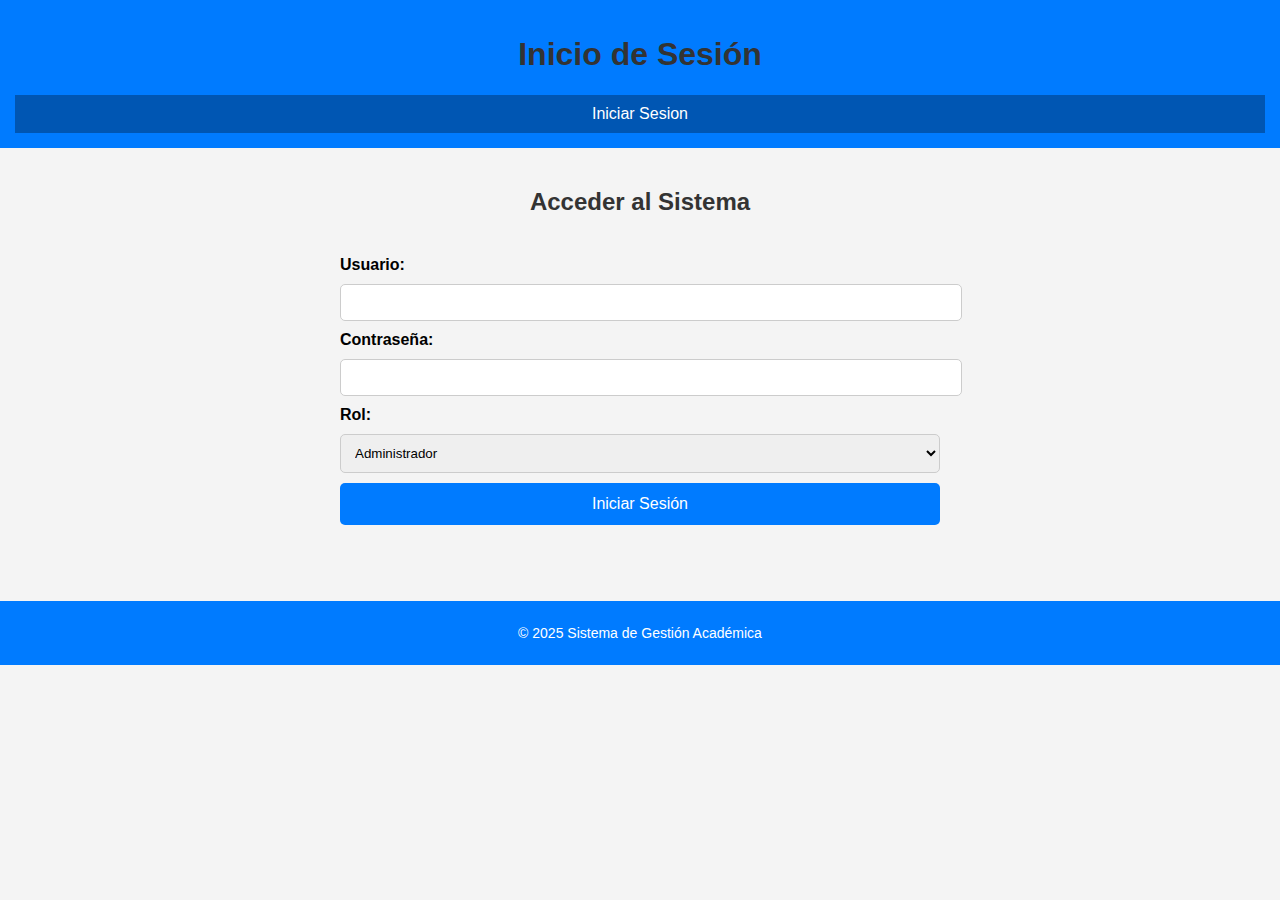
<file: index.html>
<!DOCTYPE html>
<html lang="es">
<head>
    <meta charset="UTF-8">
    <meta name="viewport" content="width=device-width, initial-scale=1.0">
    <title>Inicio de Sesión</title>
    <link rel="stylesheet" href="css/estilo.css">
</head>
<body>
    <header>
        <h1>Inicio de Sesión</h1>
        <nav>
            <ul>
                <li><a href="index.html">Iniciar Sesion</a></li>
            </ul>
        </nav>
    </header>
    <main>
        <section>
            <h2>Acceder al Sistema</h2>
            <form id="loginForm">
                <label for="usuario">Usuario:</label>
                <input type="text" id="usuario" required>
                
                <label for="password">Contraseña:</label>
                <input type="password" id="password" required>
                
                <label for="rol">Rol:</label>
                <select id="rol" required>
                    <option value="admin">Administrador</option>
                    <option value="profesor">Profesor</option>
                    <option value="estudiante">Estudiante</option>
                </select>
                
                <button type="submit">Iniciar Sesión</button>
            </form>
            <p id="mensajeError" style="color: red;"></p>
        </section>
    </main>
    <footer>
        <p>&copy; 2025 Sistema de Gestión Académica</p>
    </footer>
    <script src="js/index.js"></script>
</body>
</html>
</file>
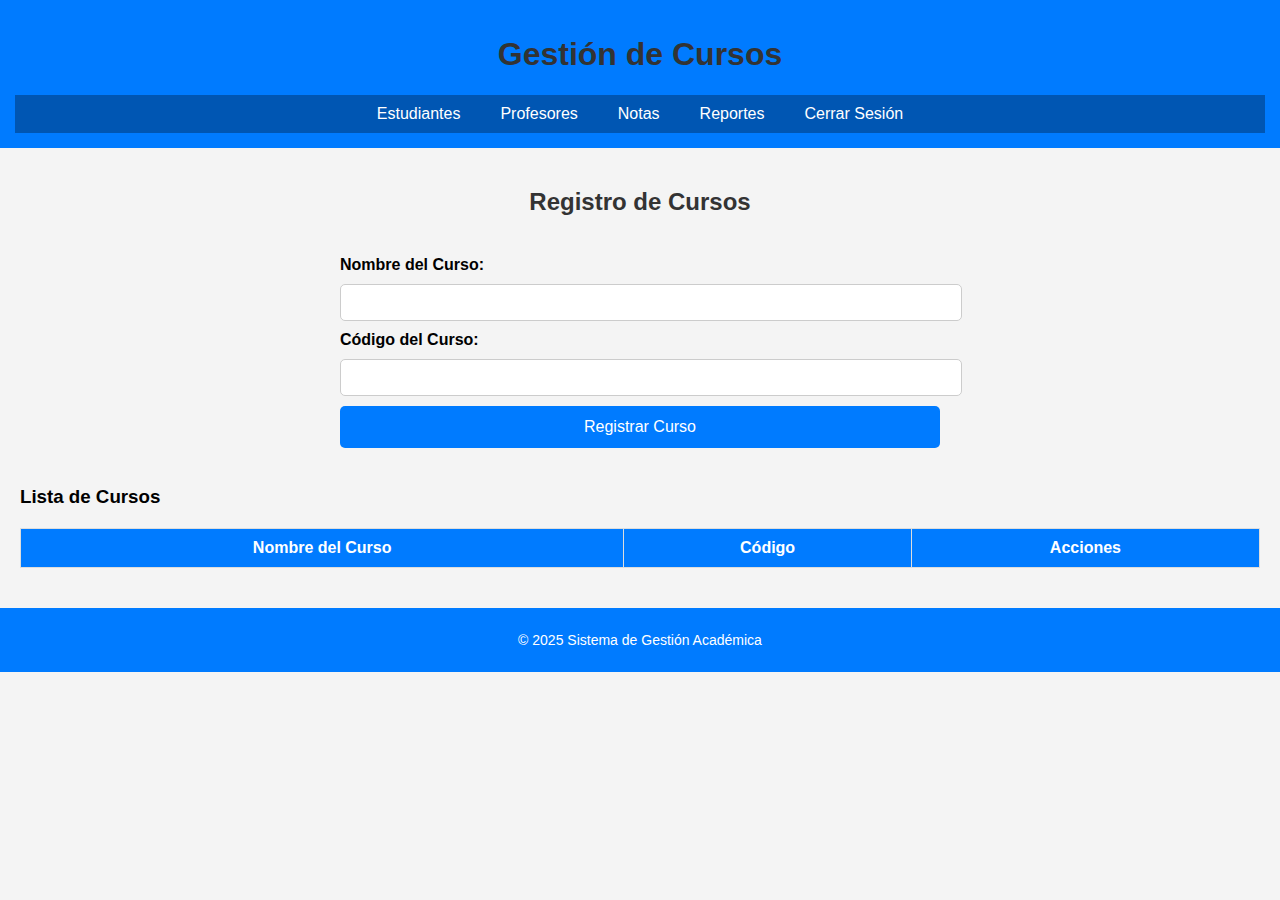
<file: cursos.html>
<!DOCTYPE html>
<html lang="es">
<head>
    <meta charset="UTF-8">
    <meta name="viewport" content="width=device-width, initial-scale=1.0">
    <title>Gestión de Cursos</title>
    <link rel="stylesheet" href="css/estilo.css">
</head>
<body>
    <header>
        <h1>Gestión de Cursos</h1>
        <nav>
            <ul>
                <li><a href="estudiantes.html">Estudiantes</a></li>
                <li><a href="profesores.html">Profesores</a></li>
                <li><a href="notas.html">Notas</a></li>
                <li><a href="reportes.html">Reportes</a></li>
                <li><a href="logout.html" onclick="cerrarSesion()">Cerrar Sesión</a></li>
            </ul>
        </nav>
    </header>
    <main>
        <section>
            <h2>Registro de Cursos</h2>
            <form id="registroCurso">
                <label for="nombreCurso">Nombre del Curso:</label>
                <input type="text" id="nombreCurso" required>
                
                <label for="codigoCurso">Código del Curso:</label>
                <input type="text" id="codigoCurso" required>
                
                <button type="submit">Registrar Curso</button>
            </form>
            
            <h3>Lista de Cursos</h3>
            <table>
                <thead>
                    <tr>
                        <th>Nombre del Curso</th>
                        <th>Código</th>
                        <th>Acciones</th>
                    </tr>
                </thead>
                <tbody id="listaCursos">
                </tbody>
            </table>
        </section>
    </main>
    <footer>
        <p>&copy; 2025 Sistema de Gestión Académica</p>
    </footer>
    <script src="js/cursos.js"></script>
    <script>
        function cerrarSesion() {
            localStorage.removeItem("usuarioActual");
            window.location.href = "login.html";
        }
    </script>
</body>
</html>
</file>
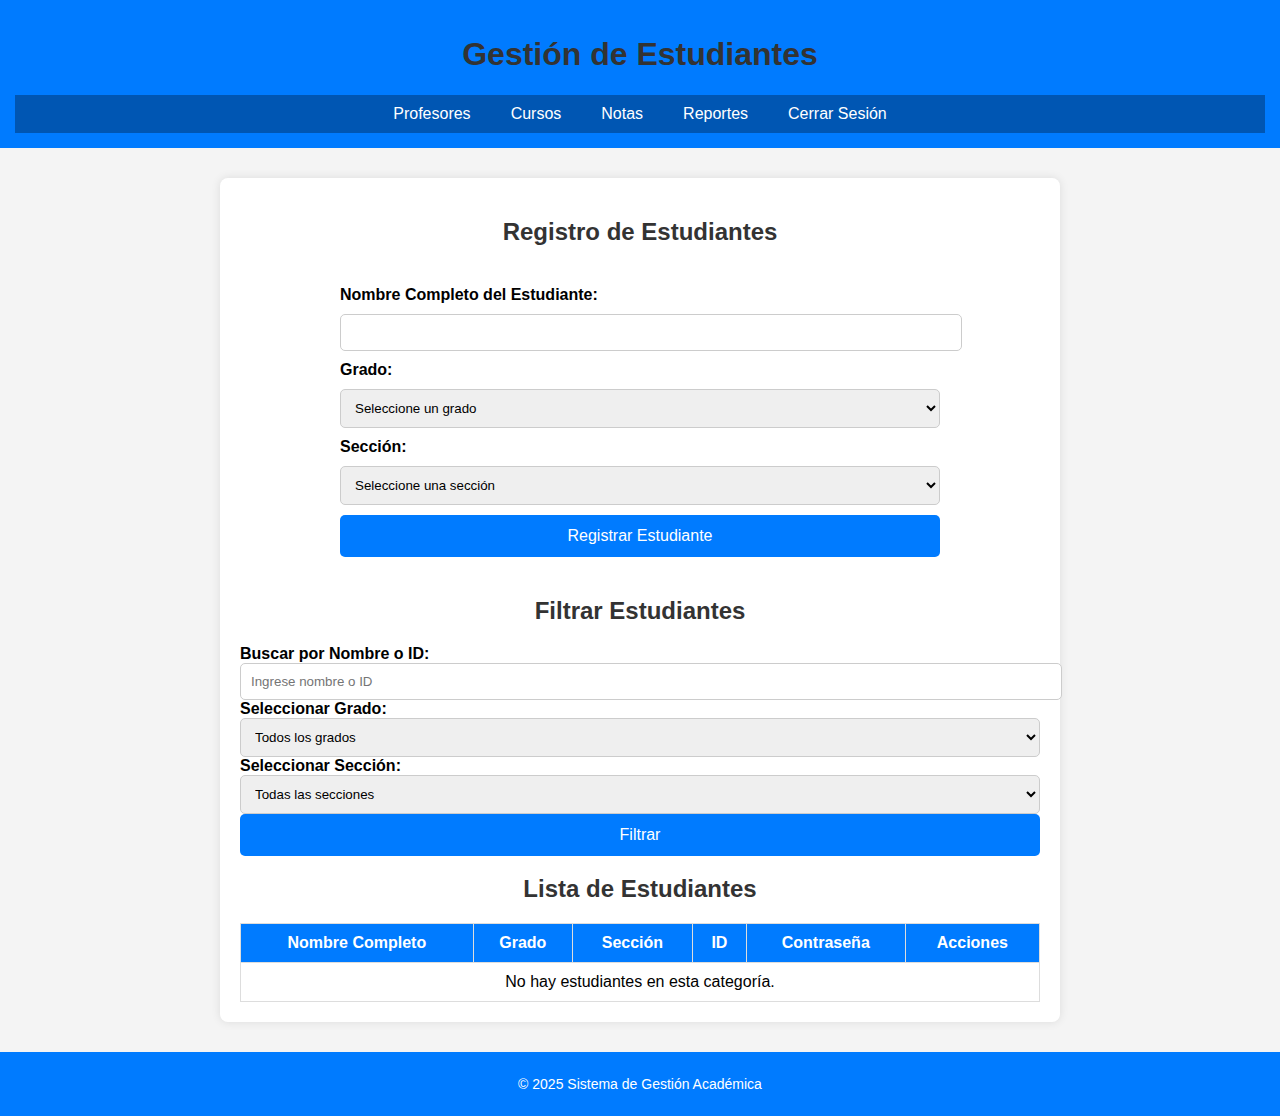
<file: estudiantes.html>
<!DOCTYPE html>
<html lang="es">
<head>
    <meta charset="UTF-8">
    <meta name="viewport" content="width=device-width, initial-scale=1.0">
    <title>Gestión de Estudiantes</title>
    <link rel="stylesheet" href="css/estilo.css">
</head>
<body>
    <header>
        <h1>Gestión de Estudiantes</h1>
        <nav>
            <ul>
                <li><a href="profesores.html">Profesores</a></li>
                <li><a href="cursos.html">Cursos</a></li>
                <li><a href="notas.html">Notas</a></li>
                <li><a href="reportes.html">Reportes</a></li>
                <li><a href="logout.html" onclick="cerrarSesion()">Cerrar Sesión</a></li>
            </ul>
        </nav>
    </header>

    <div class="container">
        <h2>Registro de Estudiantes</h2>
        <form id="formEstudiante">
            <label for="nombre">Nombre Completo del Estudiante:</label>
            <input type="text" id="nombre" required>

            <label for="grado">Grado:</label>
            <select id="grado" required>
                <option value="">Seleccione un grado</option>
                <option value="Primero">Primero</option>
                <option value="Segundo">Segundo</option>
                <option value="Tercero">Tercero</option>
                <option value="Cuarto">Cuarto</option>
                <option value="Quinto">Quinto</option>
                <option value="Sexto">Sexto</option>
            </select>

            <label for="seccion">Sección:</label>
            <select id="seccion" required>
                <option value="">Seleccione una sección</option>
                <option value="A-1">A-1</option>
                <option value="A-2">A-2</option>
                <option value="B-1">B-1</option>
                <option value="B-2">B-2</option>
            </select>

            <button type="submit">Registrar Estudiante</button>
        </form>
        
        <h2>Filtrar Estudiantes</h2>
        <label for="filtroEstudiante">Buscar por Nombre o ID:</label>
        <input type="text" id="filtroEstudiante" placeholder="Ingrese nombre o ID">

        <label for="filtroGrado">Seleccionar Grado:</label>
        <select id="filtroGrado">
            <option value="">Todos los grados</option>
        </select>

        <label for="filtroSeccion">Seleccionar Sección:</label>
        <select id="filtroSeccion">
            <option value="">Todas las secciones</option>
        </select>

        <button id="btnFiltrar">Filtrar</button>

        <h2>Lista de Estudiantes</h2>
        <table>
            <thead>
                <tr>
                    <th>Nombre Completo</th>
                    <th>Grado</th>
                    <th>Sección</th>
                    <th>ID</th>
                    <th>Contraseña</th>
                    <th>Acciones</th>
                </tr>
            </thead>
            <tbody id="listaEstudiantes"></tbody>
        </table>
    </div>
    <footer>
        <p>&copy; 2025 Sistema de Gestión Académica</p>
    </footer>
    
    <script src="js/estudiantes.js"></script>
</body>
</html>
</file>
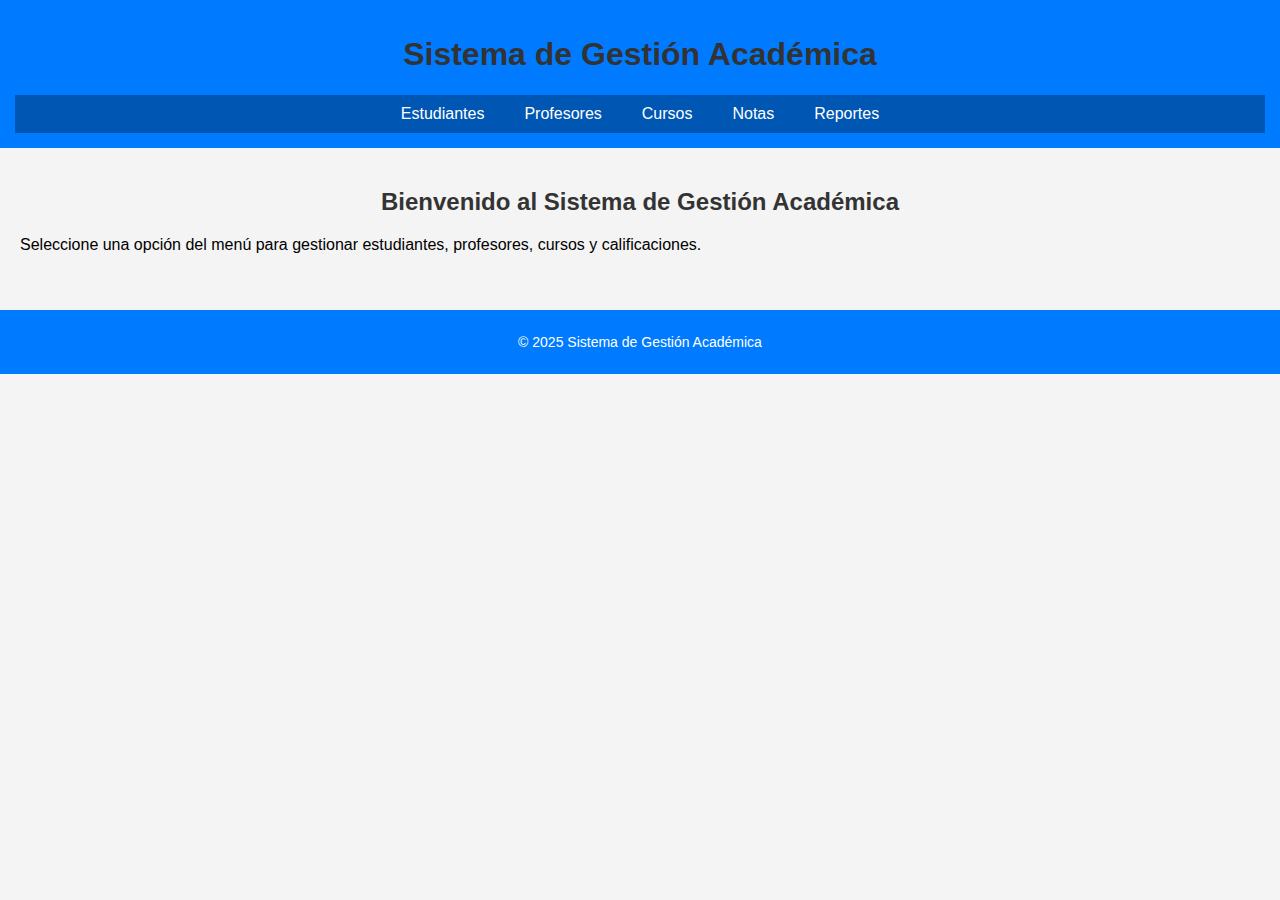
<file: inicio.html>
<!DOCTYPE html>
<html lang="es">
<head>
    <meta charset="UTF-8">
    <meta name="viewport" content="width=device-width, initial-scale=1.0">
    <title>Gestión de Notas</title>
    <link rel="stylesheet" href="css/estilo.css">
</head>
<body>
    <header>
        <h1>Sistema de Gestión Académica</h1>
        <nav>
            <ul>
                <li><a href="estudiantes.html">Estudiantes</a></li>
                <li><a href="profesores.html">Profesores</a></li>
                <li><a href="cursos.html">Cursos</a></li>
                <li><a href="notas.html">Notas</a></li>
                <li><a href="reportes.html">Reportes</a></li>
            </ul>
        </nav>
    </header>
    <main>
        <section>
            <h2>Bienvenido al Sistema de Gestión Académica</h2>
            <p>Seleccione una opción del menú para gestionar estudiantes, profesores, cursos y calificaciones.</p>
        </section>
    </main>
    <footer>
        <p>&copy; 2025 Sistema de Gestión Académica</p>
    </footer>
</body>
</html>
</file>
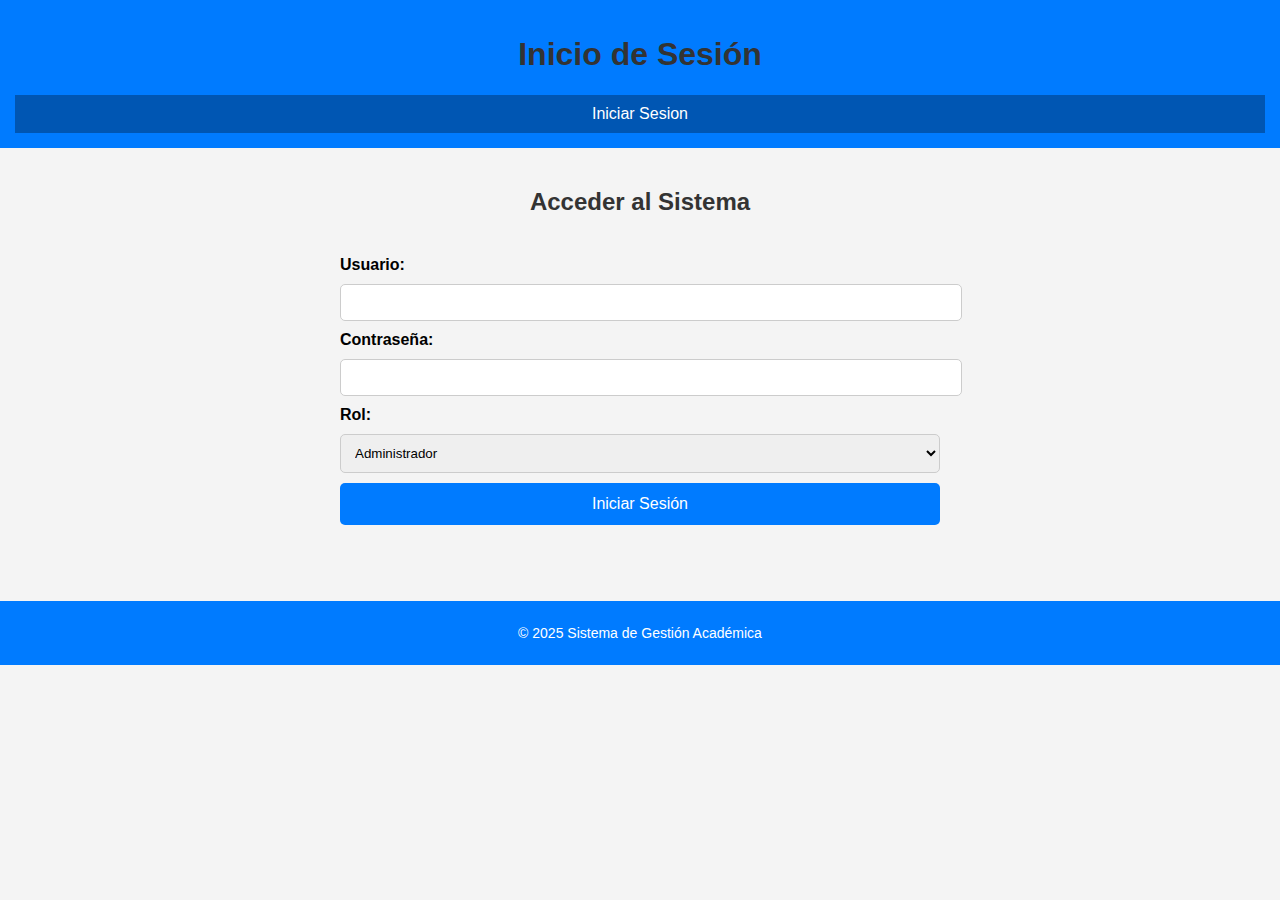
<file: logout.html>
<!DOCTYPE html>
<html lang="es">
<head>
    <meta charset="UTF-8">
    <meta name="viewport" content="width=device-width, initial-scale=1.0">
    <title>Cerrando Sesión...</title>
    <script>
        localStorage.removeItem("usuarioActual");
        window.location.href = "index.html";
    </script>
</head>
<body>
    <p>Redirigiendo al inicio de sesión...</p>
</body>
</html>
</file>
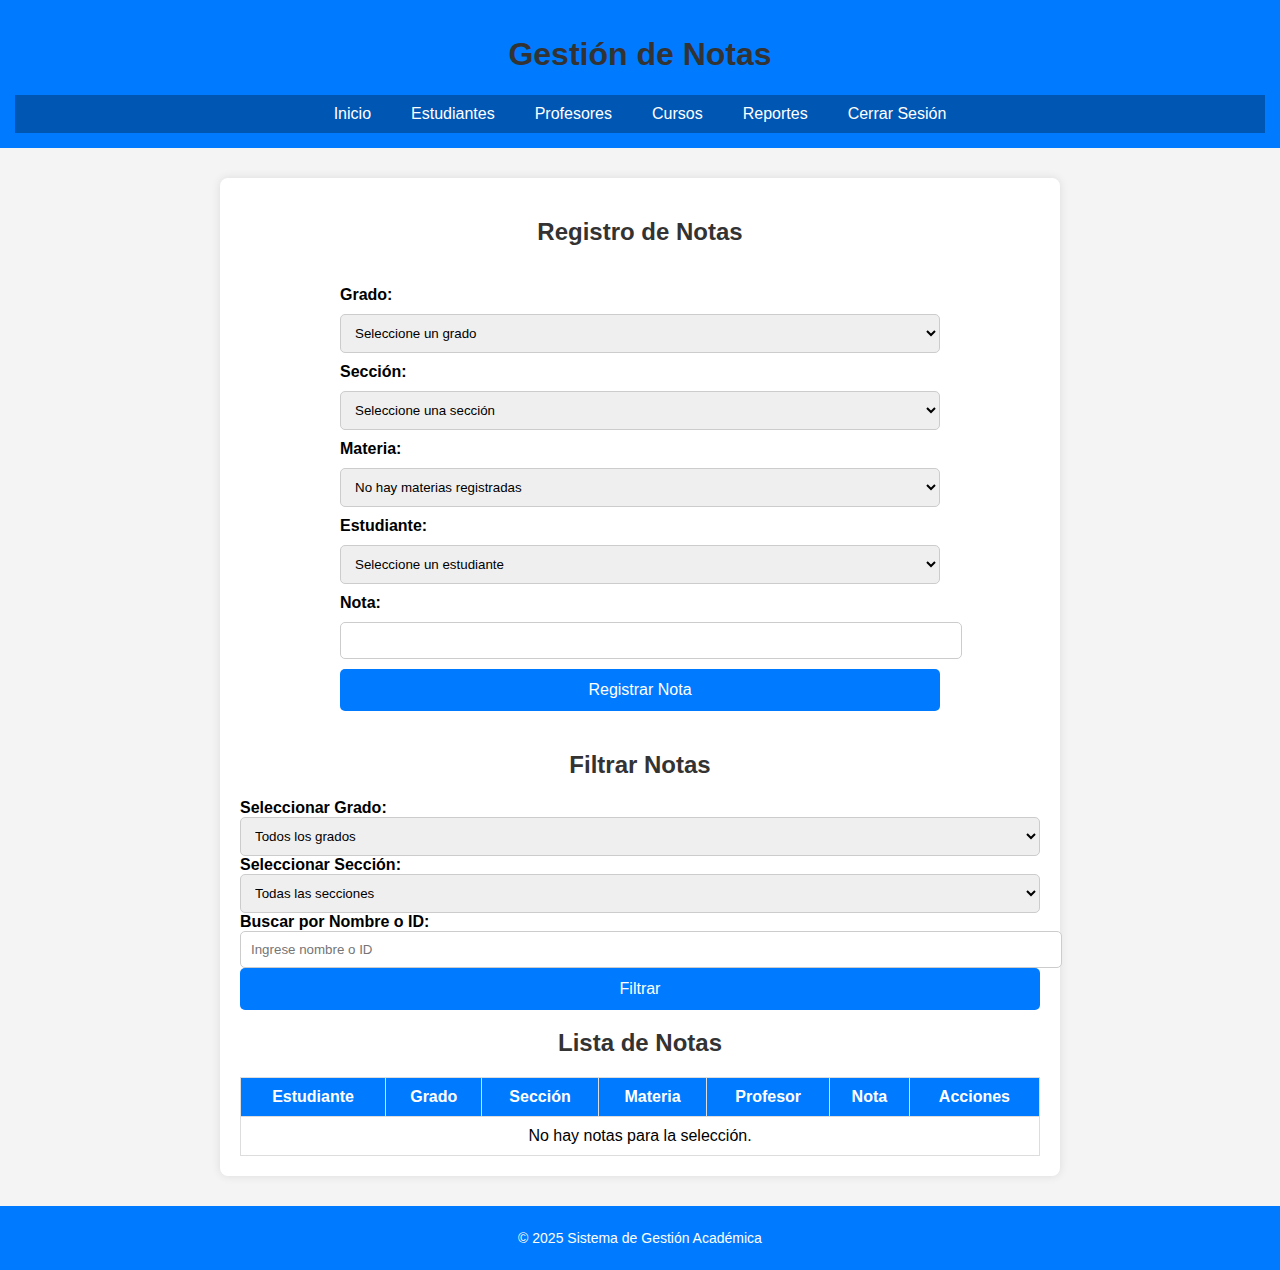
<file: notas.html>
<!DOCTYPE html>
<html lang="es">
<head>
    <meta charset="UTF-8">
    <meta name="viewport" content="width=device-width, initial-scale=1.0">
    <title>Registro de Notas</title>
    <link rel="stylesheet" href="css/estilo.css">
</head>
<body>
    <header>
        <h1>Gestión de Notas</h1>
        <nav>
            <ul>
                <li><a href="inicio.html">Inicio</a></li>
                <li><a href="estudiantes.html">Estudiantes</a></li>
                <li><a href="profesores.html">Profesores</a></li>
                <li><a href="cursos.html">Cursos</a></li>
                <li><a href="reportes.html">Reportes</a></li>
                <li><a href="logout.html">Cerrar Sesión</a></li>
            </ul>
        </nav>
    </header>

    <div class="container">
        <h2>Registro de Notas</h2>
        <form id="formNota">
            <label for="grado">Grado:</label>
            <select id="grado" required>
                <option value="">Seleccione un grado</option>
                <option value="Primero">Primero</option>
                <option value="Segundo">Segundo</option>
                <option value="Tercero">Tercero</option>
                <option value="Cuarto">Cuarto</option>
                <option value="Quinto">Quinto</option>
                <option value="Sexto">Sexto</option>
            </select>

            <label for="seccion">Sección:</label>
            <select id="seccion" required>
                <option value="">Seleccione una sección</option>
                <option value="A-1">A-1</option>
                <option value="A-2">A-2</option>
                <option value="B-1">B-1</option>
                <option value="B-2">B-2</option>
            </select>

            <label for="materia">Materia:</label>
            <select id="materia" required>
                <option value="">Seleccione una materia</option>
            </select>

            <label for="estudiante">Estudiante:</label>
            <select id="estudiante" required>
                <option value="">Seleccione un estudiante</option>
            </select>

            <label for="nota">Nota:</label>
            <input type="number" id="nota" min="0" max="100" required>

            <button type="submit">Registrar Nota</button>
        </form>

        <h2>Filtrar Notas</h2>

        <label for="filtroGrado">Seleccionar Grado:</label>
        <select id="filtroGrado">
            <option value="">Todos los grados</option>
            <option value="Primero">Primero</option>
            <option value="Segundo">Segundo</option>
            <option value="Tercero">Tercero</option>
            <option value="Cuarto">Cuarto</option>
            <option value="Quinto">Quinto</option>
            <option value="Sexto">Sexto</option>
        </select>
        
        <label for="filtroSeccion">Seleccionar Sección:</label>
        <select id="filtroSeccion">
            <option value="">Todas las secciones</option>
            <option value="A-1">A-1</option>
            <option value="A-2">A-2</option>
            <option value="B-1">B-1</option>
            <option value="B-2">B-2</option>
        </select>
        
        <label for="filtroEstudiante">Buscar por Nombre o ID:</label>
        <input type="text" id="filtroEstudiante" placeholder="Ingrese nombre o ID">
        
        <button id="btnFiltrar">Filtrar</button>

        <h2>Lista de Notas</h2>
        <table>
            <thead>
                <tr>
                    <th>Estudiante</th>
                    <th>Grado</th>
                    <th>Sección</th>
                    <th>Materia</th>
                    <th>Profesor</th>
                    <th>Nota</th>
                    <th>Acciones</th>
                </tr>
            </thead>
            <tbody id="listaNotas"></tbody>
        </table>
    </div>
    <footer>
        <p>&copy; 2025 Sistema de Gestión Académica</p>
    </footer>
    <script src="js/notas.js"></script>
</body>
</html>
</file>
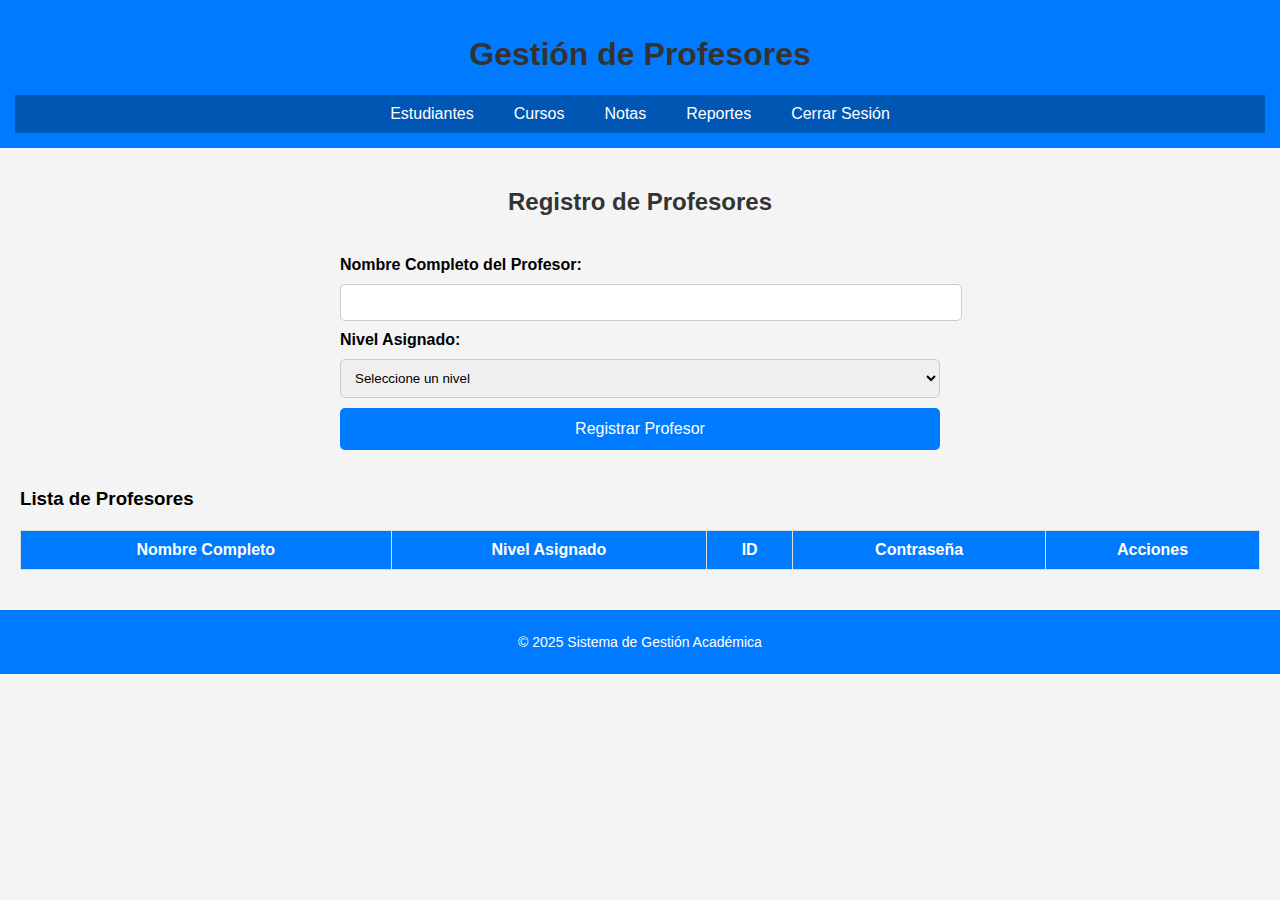
<file: profesores.html>
<!DOCTYPE html>
<html lang="es">
<head>
    <meta charset="UTF-8">
    <meta name="viewport" content="width=device-width, initial-scale=1.0">
    <title>Gestión de Profesores</title>
    <link rel="stylesheet" href="css/estilo.css">
</head>
<body>
    <header>
        <h1>Gestión de Profesores</h1>
        <nav>
            <ul>
                <li><a href="estudiantes.html">Estudiantes</a></li>
                <li><a href="cursos.html">Cursos</a></li>
                <li><a href="notas.html">Notas</a></li>
                <li><a href="reportes.html">Reportes</a></li>
                <li><a href="logout.html" onclick="cerrarSesion()">Cerrar Sesión</a></li>
            </ul>
        </nav>
    </header>
    <main>
        <section>
            <h2>Registro de Profesores</h2>
            <form id="registroProfesor">
                <label for="nombre">Nombre Completo del Profesor:</label>
                <input type="text" id="nombre" required>
                
                <label for="nivel">Nivel Asignado:</label>
                <select id="nivel">
                    <option value="">Seleccione un nivel</option>
                    <option value="Primero">Primero</option>
                    <option value="Segundo">Segundo</option>
                    <option value="Tercero">Tercero</option>
                    <option value="Cuarto">Cuarto</option>
                    <option value="Quinto">Quinto</option>
                    <option value="Sexto">Sexto</option>
                </select>
                
                <button type="submit">Registrar Profesor</button>
            </form>
            
            <h3>Lista de Profesores</h3>
            <table>
                <thead>
                    <tr>
                        <th>Nombre Completo</th>
                        <th>Nivel Asignado</th>
                        <th>ID</th>
                        <th>Contraseña</th>
                        <th>Acciones</th>
                    </tr>
                </thead>
                <tbody id="listaProfesores">
                </tbody>
            </table>
        </section>
    </main>
    <footer>
        <p>&copy; 2025 Sistema de Gestión Académica</p>
    </footer>
    <script src="js/profesores.js"></script>
    <script>
        function cerrarSesion() {
            localStorage.removeItem("usuarioActual");
            window.location.href = "login.html";
        }
    </script>
</body>
</html>
</file>
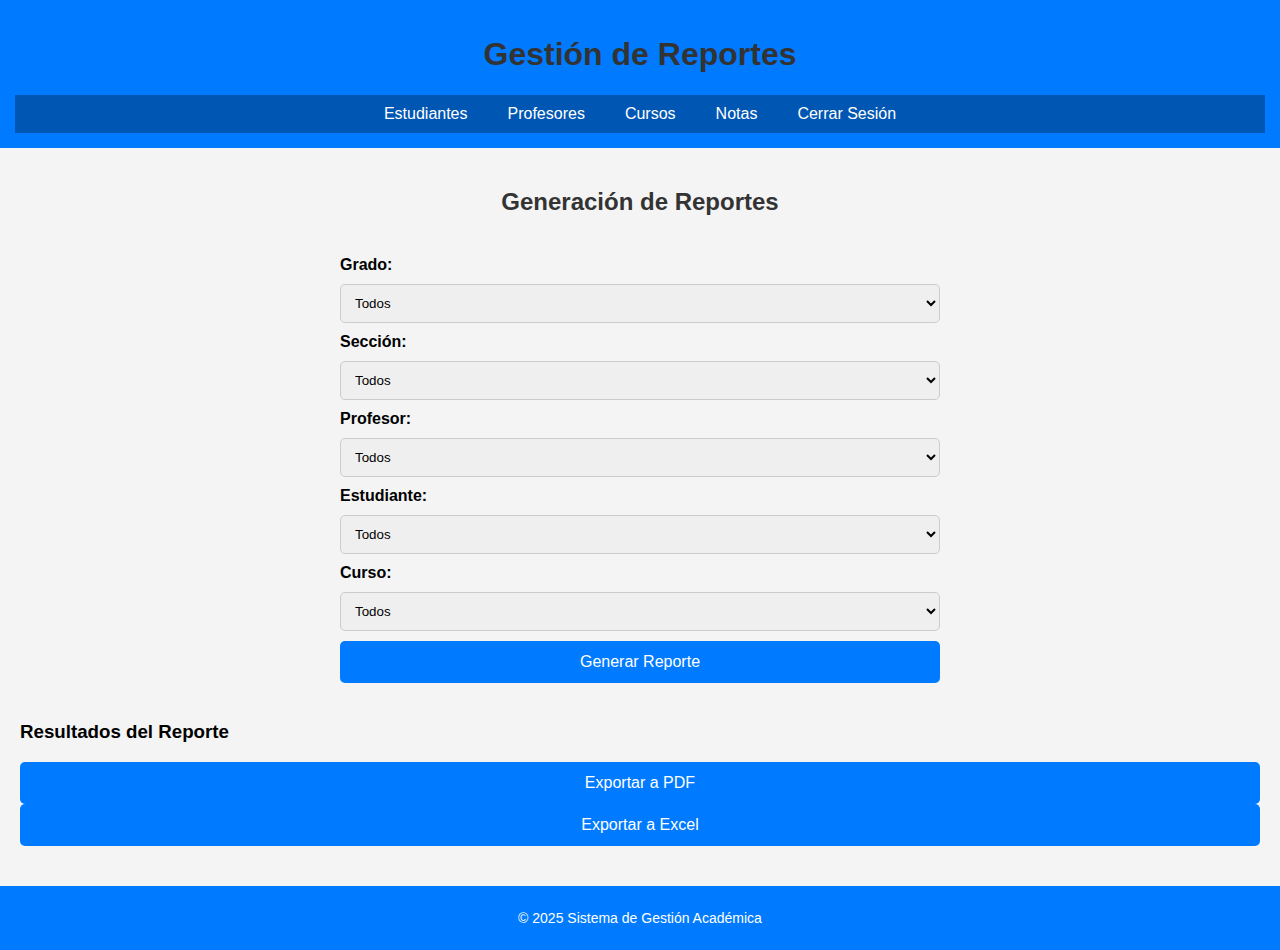
<file: reportes.html>
<!DOCTYPE html>
<html lang="es">
<head>
    <meta charset="UTF-8">
    <meta name="viewport" content="width=device-width, initial-scale=1.0">
    <title>Gestión de Reportes</title>
    <link rel="stylesheet" href="css/estilo.css">
</head>
<body>
    <header>
        <h1>Gestión de Reportes</h1>
        <nav>
            <ul>
                <li><a href="estudiantes.html">Estudiantes</a></li>
                <li><a href="profesores.html">Profesores</a></li>
                <li><a href="cursos.html">Cursos</a></li>
                <li><a href="notas.html">Notas</a></li>
                <li><a href="logout.html" onclick="cerrarSesion()">Cerrar Sesión</a></li>
            </ul>
        </nav>
    </header>
    <main>
        <section>
            <h2>Generación de Reportes</h2>
            <form id="filtroReportes">
                <label for="filtroGrado">Grado:</label>
                <select id="filtroGrado"></select>

                <label for="filtroSeccion">Sección:</label>
                <select id="filtroSeccion"></select>

                <label for="filtroProfesor">Profesor:</label>
                <select id="filtroProfesor"></select>

                <label for="filtroEstudiante">Estudiante:</label>
                <select id="filtroEstudiante"></select>

                <label for="filtroCurso">Curso:</label>
                <select id="filtroCurso"></select>

                <button type="button" id="btnGenerarReporte">Generar Reporte</button>
            </form>

            <h3>Resultados del Reporte</h3>
            <div id="resultadoReporte"></div>

            <button id="exportarPDF">Exportar a PDF</button>
            <button id="exportarExcel">Exportar a Excel</button>
        </section>
    </main>
    <footer>
        <p>&copy; 2025 Sistema de Gestión Académica</p>
    </footer>
    <script src="js/reportes.js"></script>
    <script>
        function cerrarSesion() {
            localStorage.removeItem("usuarioActual");
            window.location.href = "login.html";
        }
    </script>
</body>
</html>
</file>
<file: css/estilo.css>
body {
    font-family: Arial, sans-serif;
    margin: 0;
    padding: 0;
    background-color: #f4f4f4;
}

header {
    background: #007bff;
    color: white;
    padding: 15px;
    text-align: center;
}

nav ul {
    list-style: none;
    padding: 0;
    display: flex;
    justify-content: center;
    background: #0056b3;
    margin: 0;
}

nav ul li {
    padding: 10px 20px;
}

nav ul li a {
    color: white;
    text-decoration: none;
}

main {
    padding: 20px;
}

.container {
    background: white;
    padding: 20px;
    border-radius: 8px;
    box-shadow: 0px 0px 10px rgba(0, 0, 0, 0.1);
    max-width: 800px;
    margin: 30px auto;
}

h1 {
    text-align: center;
    color: #333;
}

h2 {
    text-align: center;
    color: #333;
}

form {
    display: flex;
    flex-direction: column;
    gap: 10px;
    padding: 20px;
    max-width: 600px;
    margin: auto;
}

label {
    font-weight: bold;
}

input, select, button {
    padding: 10px;
    border-radius: 5px;
    border: 1px solid #ccc;
    width: 100%;
}

button {
    background: #007bff;
    color: white;
    cursor: pointer;
    border: none;
    padding: 12px;
    font-size: 16px;
}

button:hover {
    background: #0056b3;
}

table {
    width: 100%;
    border-collapse: collapse;
    margin-top: 20px;
    text-align: center;
}

table, th, td {
    border: 1px solid #ddd;
}

th, td {
    padding: 10px;
    text-align: center;
}

th {
    background: #007bff;
    color: white;
}

footer {
    text-align: center;
    padding: 10px;
    background: #007bff;
    color: white;
    margin-top: 20px;
    font-size: 14px;
}
</file>
